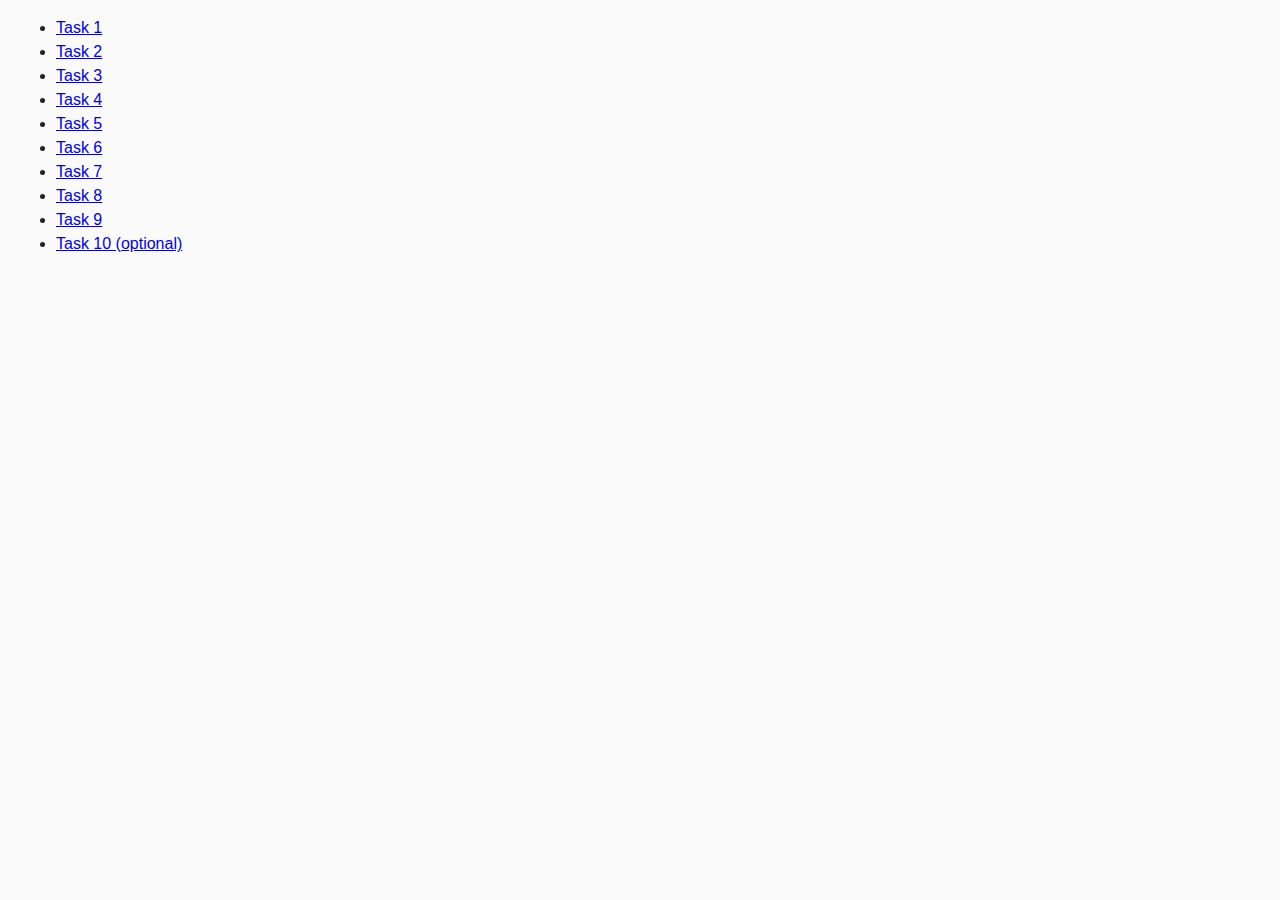
<file: index.html>
<!DOCTYPE html>
<html lang="ru">
  <head>
    <meta charset="UTF-8" />
    <meta http-equiv="X-UA-Compatible" content="IE=edge" />
    <meta name="viewport" content="width=device-width, initial-scale=1.0" />
    <title>Homework 6</title>
    <link rel="stylesheet" href="css/common.css" />
  </head>
  <body>
    <ul>
      <li><a href="task-01.html">Task 1</a></li>
      <li><a href="task-02.html">Task 2</a></li>
      <li><a href="task-03.html">Task 3</a></li>
      <li><a href="task-04.html">Task 4</a></li>
      <li><a href="task-05.html">Task 5</a></li>
      <li><a href="task-06.html">Task 6</a></li>
      <li><a href="task-07.html">Task 7</a></li>
      <li><a href="task-08.html">Task 8</a></li>
      <li><a href="task-09.html">Task 9</a></li>
      <li><a href="task-10.html">Task 10 (optional)</a></li>
    </ul>
  </body>
</html>
</file>
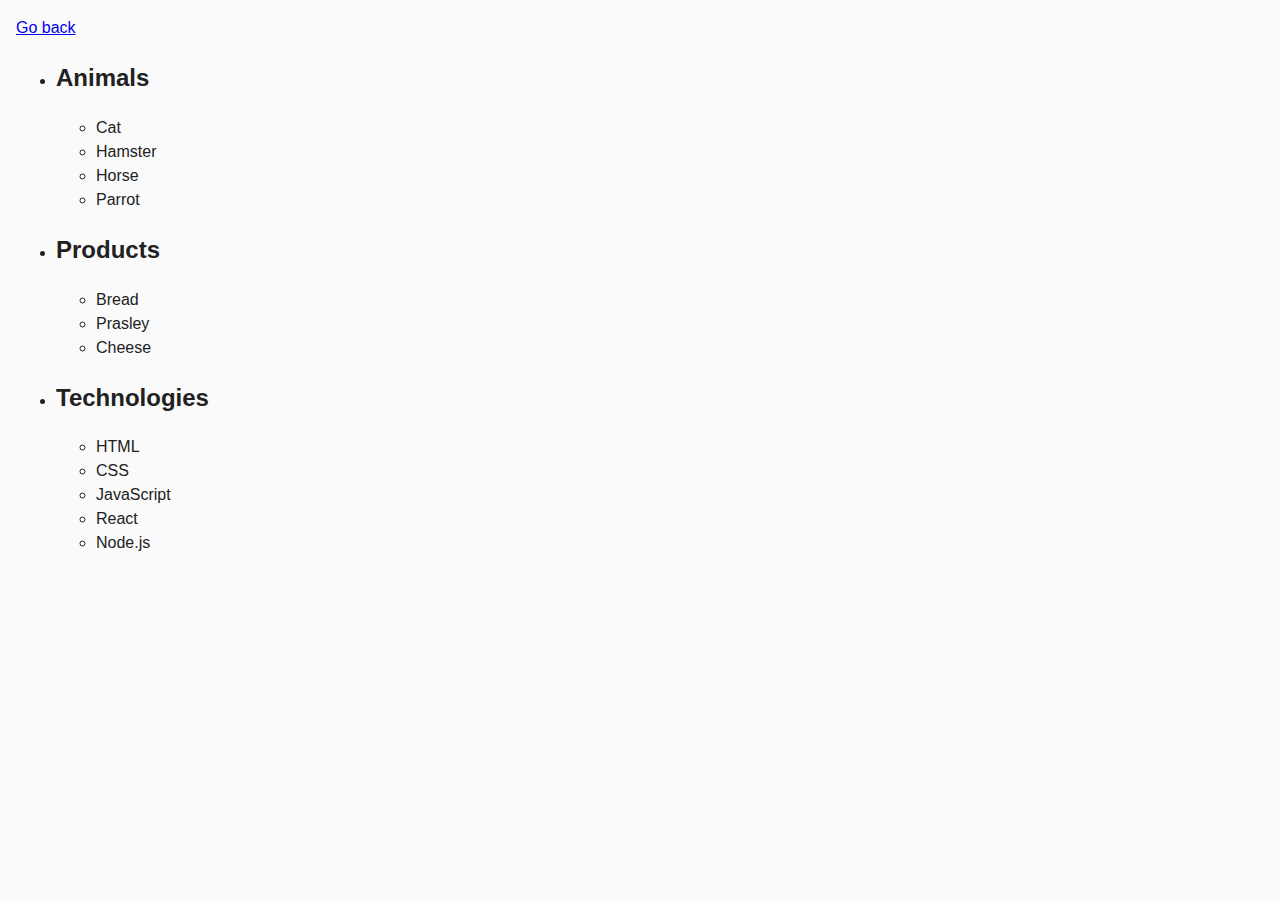
<file: task-01.html>
<!DOCTYPE html>
<html lang="ru">
  <head>
    <meta charset="UTF-8" />
    <meta http-equiv="X-UA-Compatible" content="IE=edge" />
    <meta name="viewport" content="width=device-width, initial-scale=1.0" />
    <title>Task 1</title>
    <link rel="stylesheet" href="css/common.css" />
  </head>
  <body>
    <p><a href="index.html">Go back</a></p>

    <ul id="categories">
      <li class="item">
        <h2>Animals</h2>

        <ul>
          <li>Cat</li>
          <li>Hamster</li>
          <li>Horse</li>
          <li>Parrot</li>
        </ul>
      </li>
      <li class="item">
        <h2>Products</h2>

        <ul>
          <li>Bread</li>
          <li>Prasley</li>
          <li>Cheese</li>
        </ul>
      </li>
      <li class="item">
        <h2>Technologies</h2>

        <ul>
          <li>HTML</li>
          <li>CSS</li>
          <li>JavaScript</li>
          <li>React</li>
          <li>Node.js</li>
        </ul>
      </li>
    </ul>

    <script src="js/task-01.js" type="module"></script>
  </body>
</html>
</file>
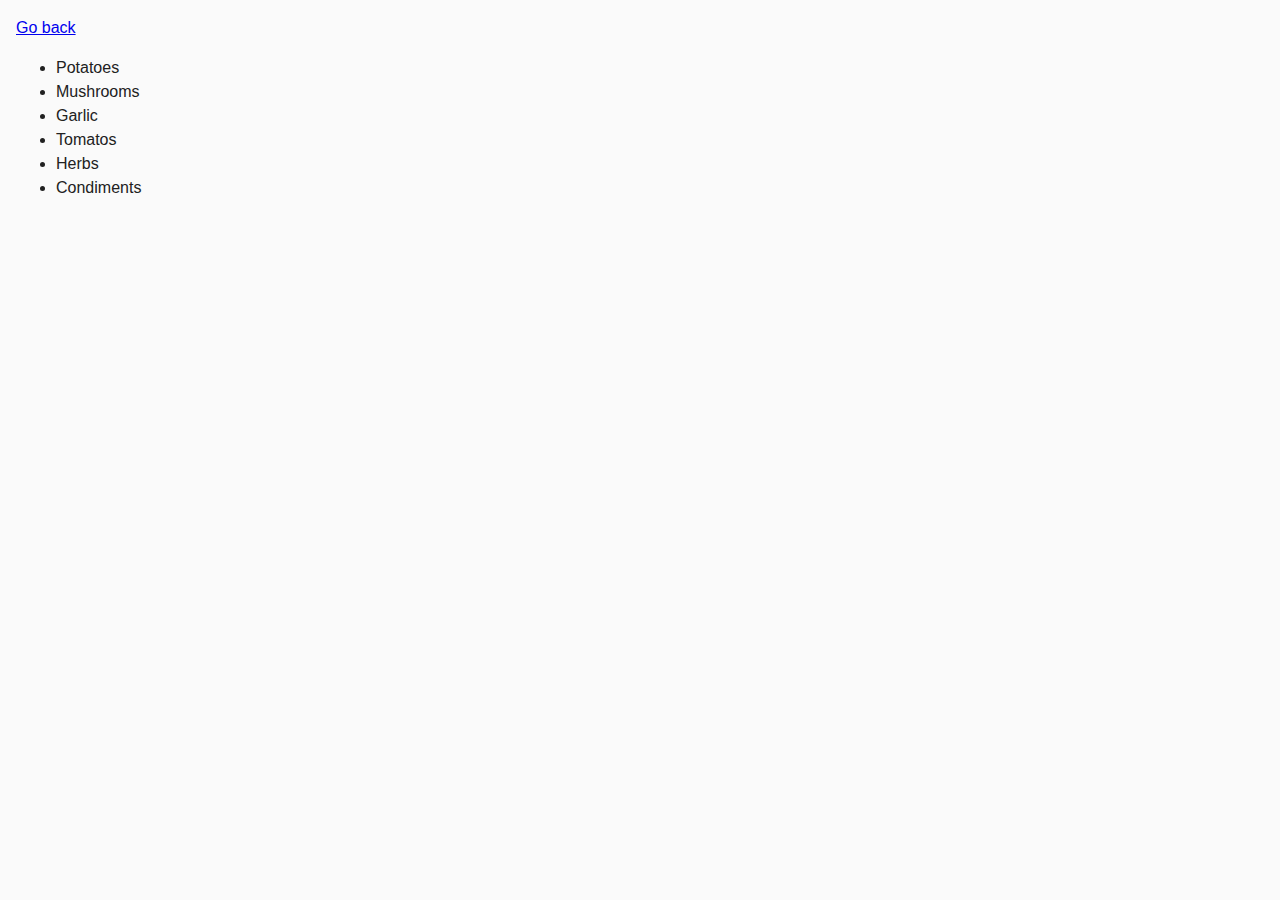
<file: task-02.html>
<!DOCTYPE html>
<html lang="ru">
  <head>
    <meta charset="UTF-8" />
    <meta http-equiv="X-UA-Compatible" content="IE=edge" />
    <meta name="viewport" content="width=device-width, initial-scale=1.0" />
    <title>Task 2</title>
    <link rel="stylesheet" href="css/common.css" />
    <style>
      .item {
        font-weight: 500;
      }

      .item:not(:last-child) {
        margin-bottom: 8px;
      }
    </style>
  </head>
  <body>
    <p><a href="index.html">Go back</a></p>

    <ul id="ingredients"></ul>

    <script src="js/task-02.js" type="module"></script>
  </body>
</html>
</file>
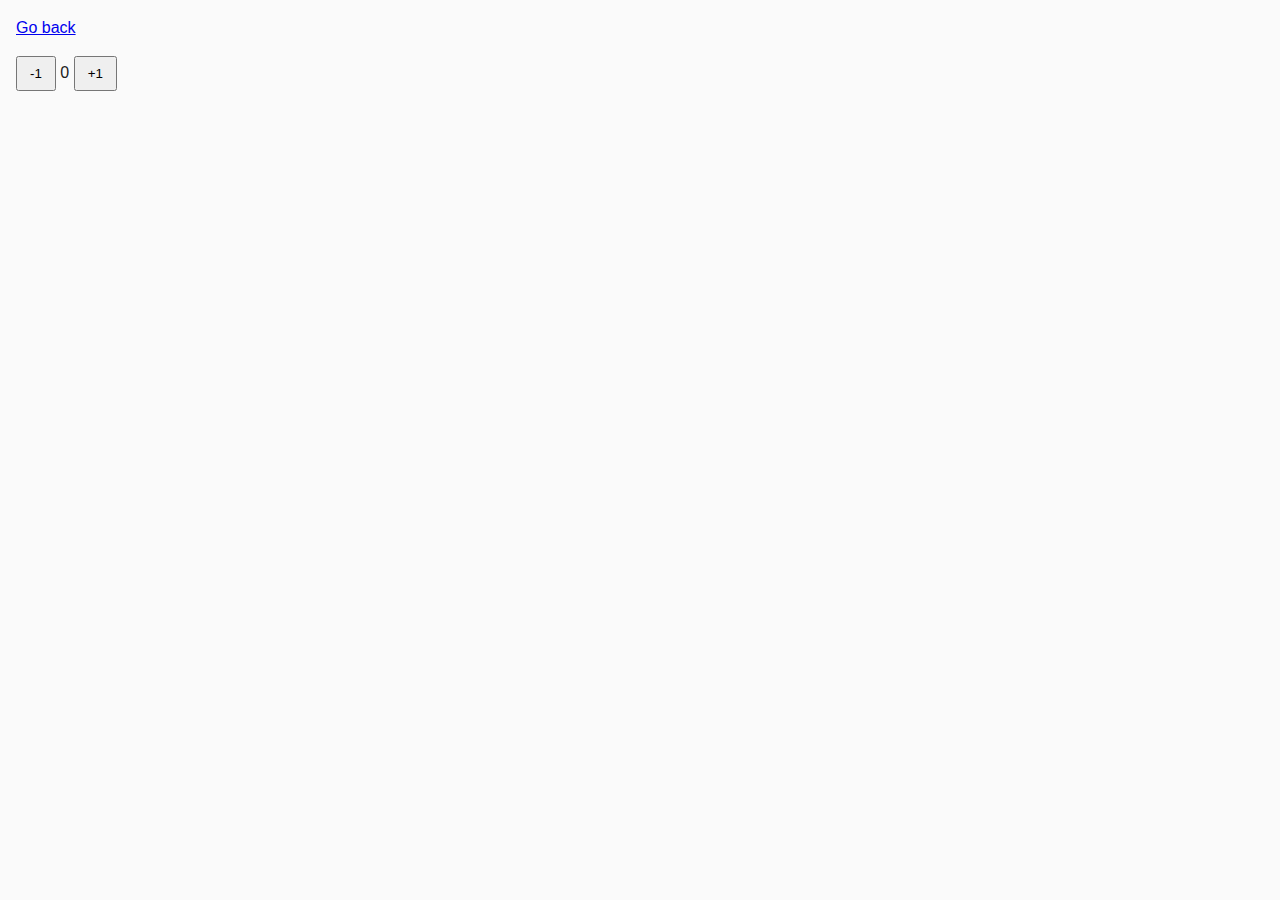
<file: task-04.html>
<!DOCTYPE html>
<html lang="ru">
  <head>
    <meta charset="UTF-8" />
    <meta http-equiv="X-UA-Compatible" content="IE=edge" />
    <meta name="viewport" content="width=device-width, initial-scale=1.0" />
    <title>Task 4</title>
    <link rel="stylesheet" href="css/common.css" />
  </head>
  <body>
    <p><a href="index.html">Go back</a></p>

    <div id="counter">
      <button type="button" data-action="decrement">-1</button>
      <span id="value">0</span>
      <button type="button" data-action="increment">+1</button>
    </div>

    <script src="js/task-04.js" type="module"></script>
  </body>
</html>
</file>
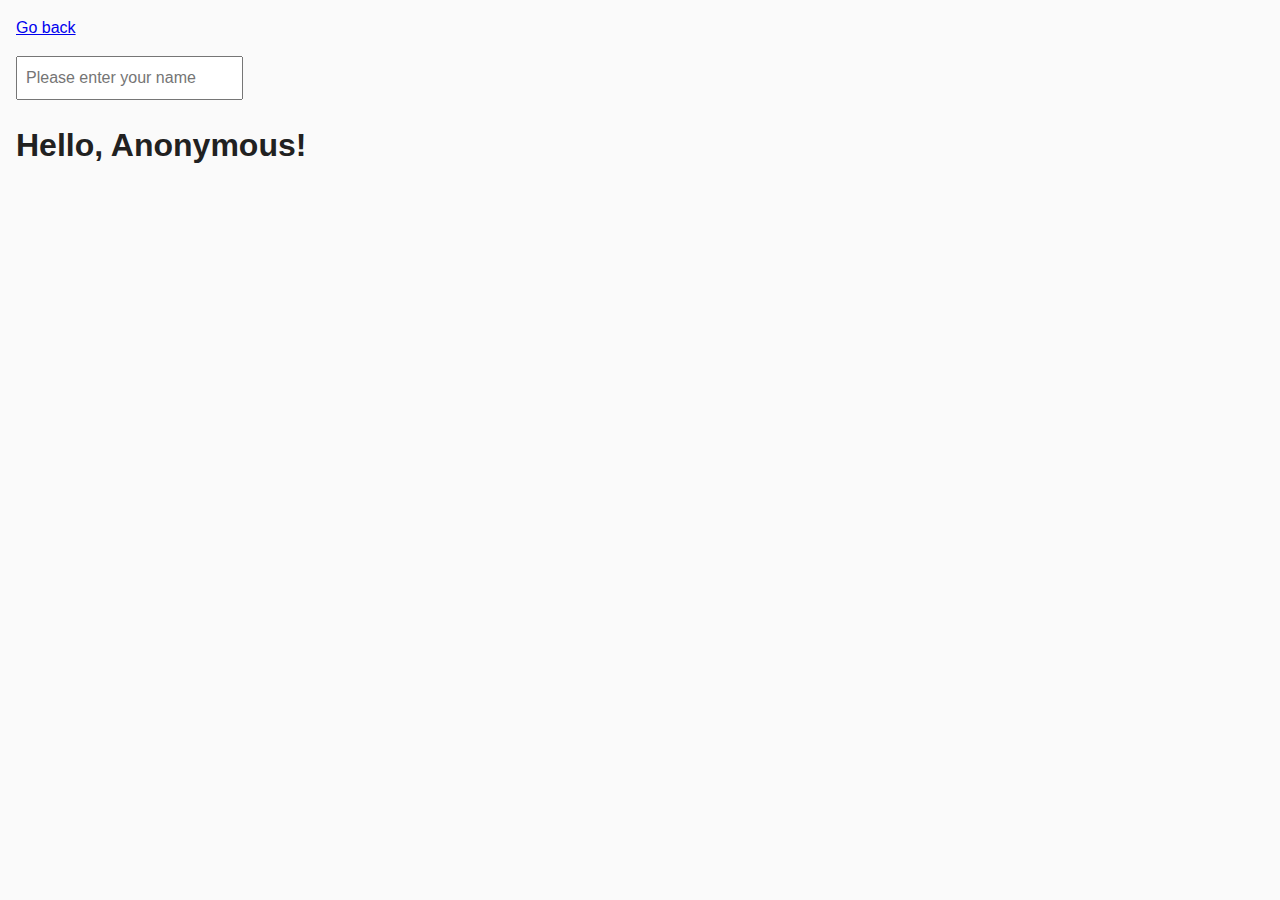
<file: task-05.html>
<!DOCTYPE html>
<html lang="ru">
  <head>
    <meta charset="UTF-8" />
    <meta http-equiv="X-UA-Compatible" content="IE=edge" />
    <meta name="viewport" content="width=device-width, initial-scale=1.0" />
    <title>Task 5</title>
    <link rel="stylesheet" href="css/common.css" />
  </head>
  <body>
    <p><a href="index.html">Go back</a></p>

    <input type="text" id="name-input" placeholder="Please enter your name" />
    <h1>Hello, <span id="name-output">Anonymous</span>!</h1>

    <script src="js/task-05.js" type="module"></script>
  </body>
</html>
</file>
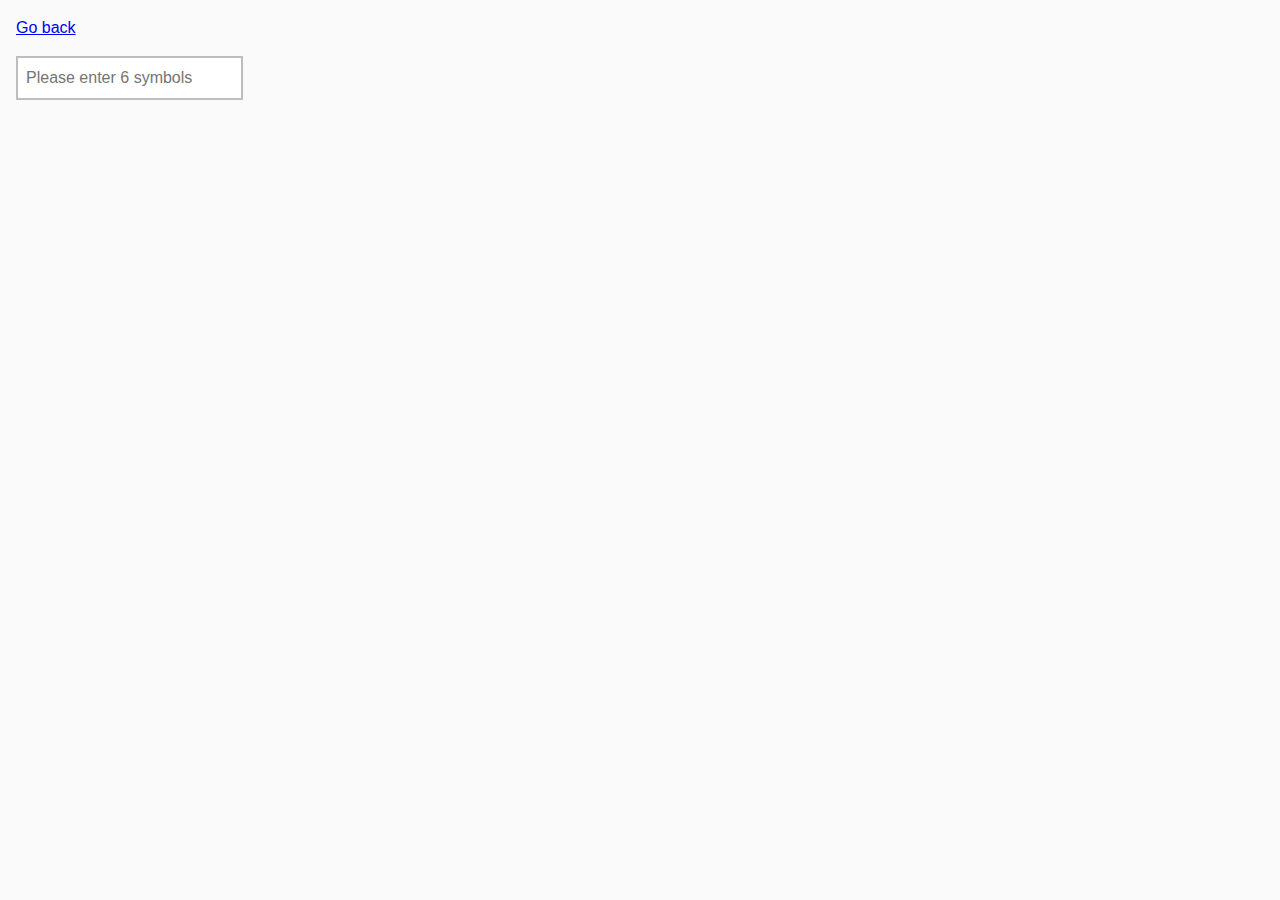
<file: task-06.html>
<!DOCTYPE html>
<html lang="ru">
  <head>
    <meta charset="UTF-8" />
    <meta http-equiv="X-UA-Compatible" content="IE=edge" />
    <meta name="viewport" content="width=device-width, initial-scale=1.0" />
    <title>Task 6</title>
    <link rel="stylesheet" href="css/common.css" />
    <style>
      #validation-input {
        border: 2px solid #bdbdbd;
      }

      #validation-input.valid {
        border-color: #4caf50;
      }

      #validation-input.invalid {
        border-color: #f44336;
      }
    </style>
  </head>
  <body>
    <p><a href="index.html">Go back</a></p>

    <input
      type="text"
      id="validation-input"
      data-length="6"
      placeholder="Please enter 6 symbols"
    />
    
    <script src="js/task-06.js" type="module"></script>
  </body>
</html>
</file>
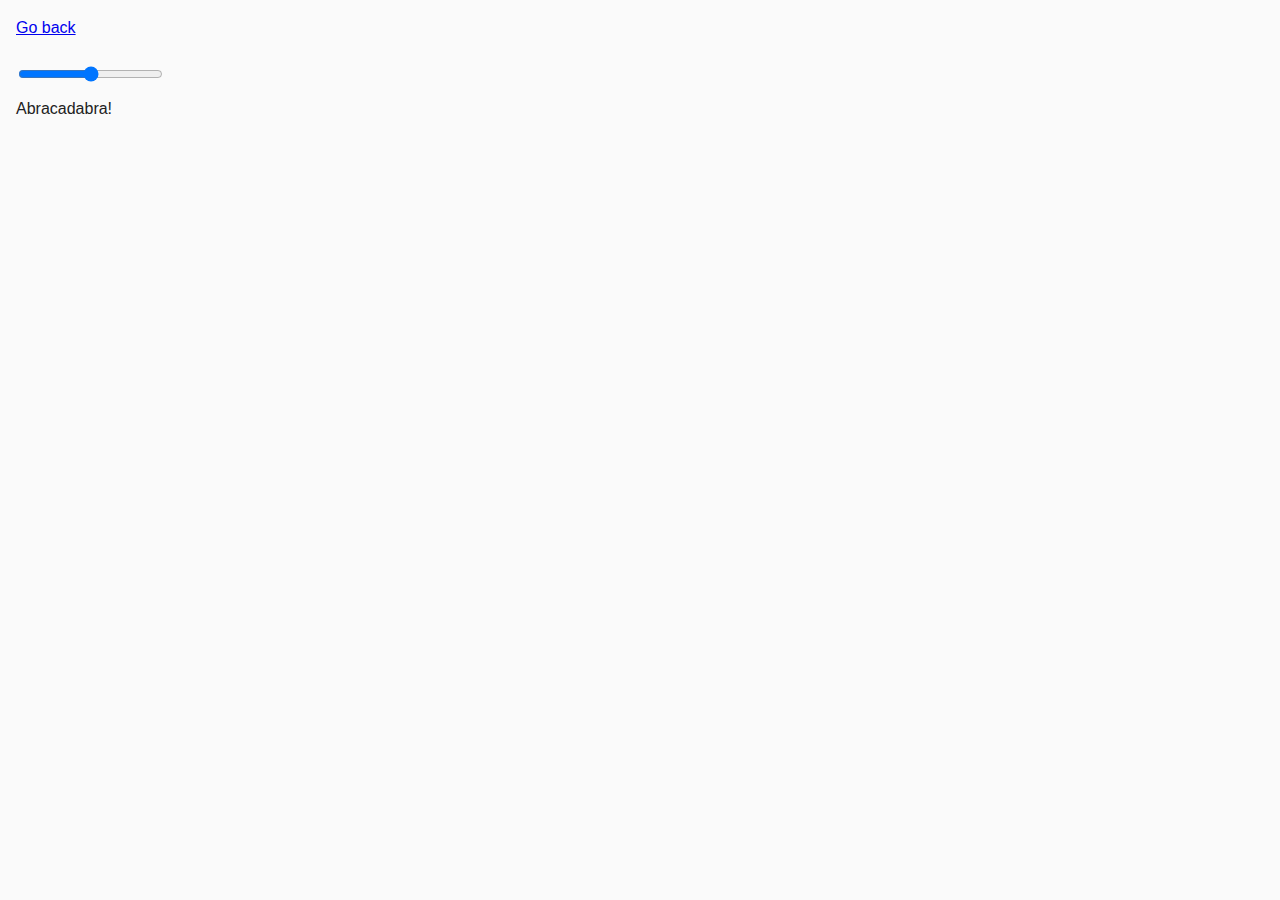
<file: task-07.html>
<!DOCTYPE html>
<html lang="ru">
  <head>
    <meta charset="UTF-8" />
    <meta http-equiv="X-UA-Compatible" content="IE=edge" />
    <meta name="viewport" content="width=device-width, initial-scale=1.0" />
    <title>Task 7</title>
    <link rel="stylesheet" href="css/common.css" />
  </head>
  <body>
    <p><a href="index.html">Go back</a></p>

    <input id="font-size-control" type="range" min="16" max="96"/>
    <br />
    <span id="text">Abracadabra!</span>

    <script src="js/task-07.js" type="module"></script>
  </body>
</html>
</file>
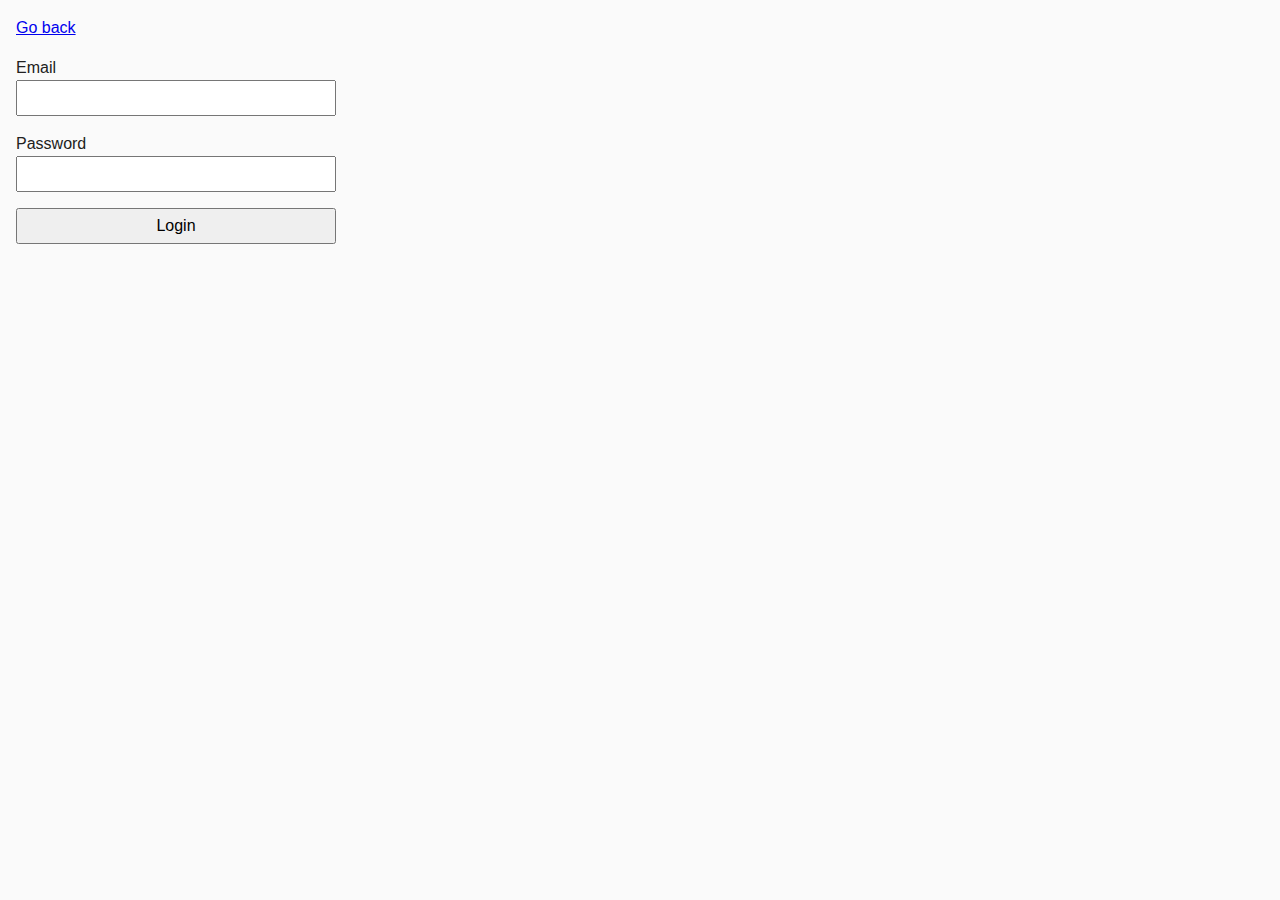
<file: task-08.html>
<!DOCTYPE html>
<html lang="ru">
  <head>
    <meta charset="UTF-8" />
    <meta http-equiv="X-UA-Compatible" content="IE=edge" />
    <meta name="viewport" content="width=device-width, initial-scale=1.0" />
    <title>Task 8</title>
    <link rel="stylesheet" href="css/common.css" />
    <style>
      .login-form {
        max-width: 320px;
        display: flex;
        flex-direction: column;
      }

      .login-form label {
        margin-bottom: 16px;
      }

      .login-form input,
      .login-form button {
        width: 100%;
        padding: 4px;
        font: inherit;
      }
    </style>
  </head>
  <body>
    <p><a href="index.html">Go back</a></p>

    <form class="login-form">
      <label>
        Email
        <input type="email" name="email" />
      </label>
      <label>
        Password
        <input type="password" name="password" />
      </label>
      <button type="submit">Login</button>
    </form>

    <script src="js/task-08.js" type="module"></script>
  </body>
</html>
</file>
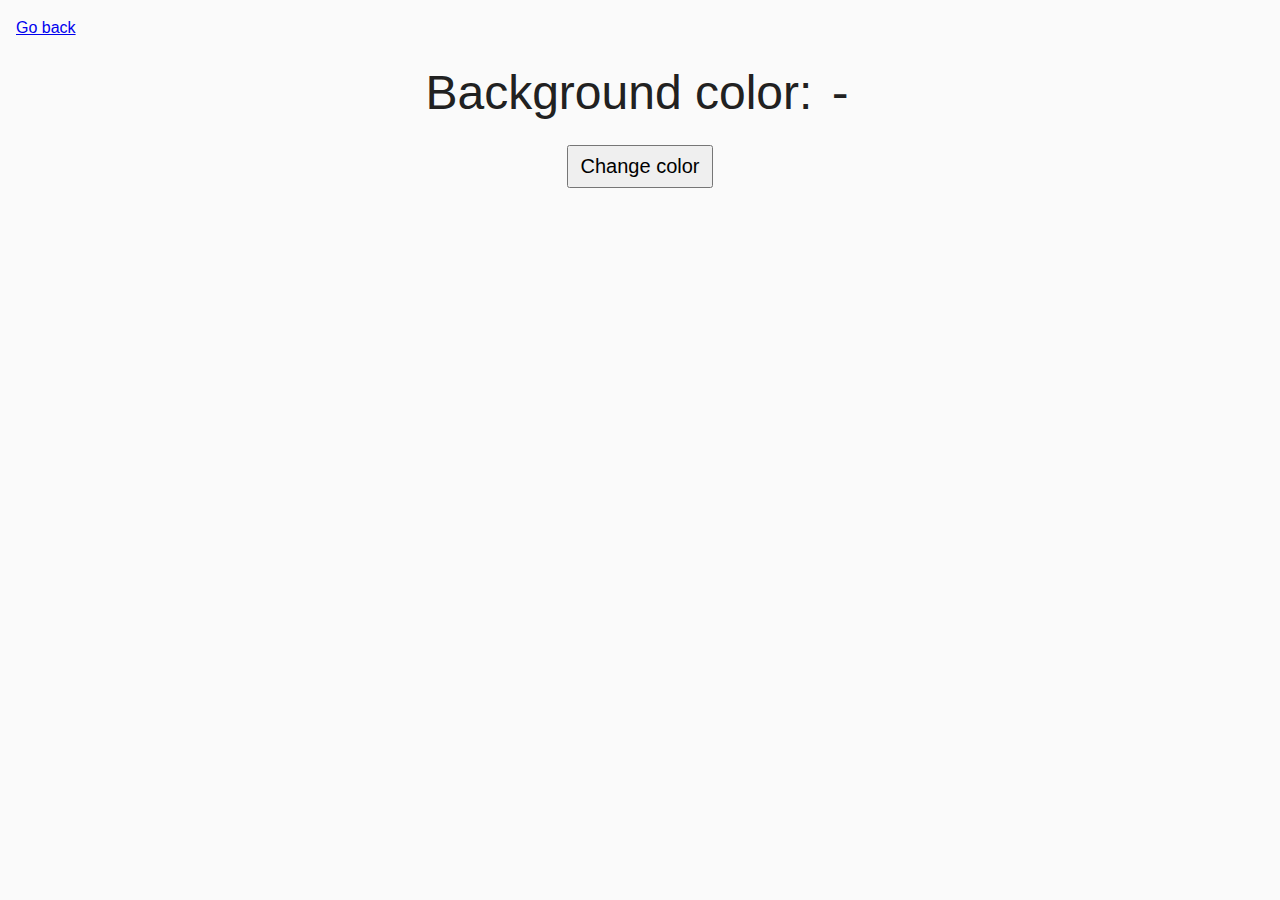
<file: task-09.html>
<!DOCTYPE html>
<html lang="ru">
  <head>
    <meta charset="UTF-8" />
    <meta http-equiv="X-UA-Compatible" content="IE=edge" />
    <meta name="viewport" content="width=device-width, initial-scale=1.0" />
    <title>Task 9</title>
    <link rel="stylesheet" href="css/common.css" />
    <style>
      .widget {
        text-align: center;
      }

      .widget p {
        margin-top: 0;
        margin-bottom: 16px;
        font-size: 48px;
      }

      .widget span {
        font-family: monospace;
      }

      .widget button {
        padding: 8px 12px;
        font-size: 20px;
        cursor: pointer;
      }
    </style>
  </head>
  <body>
    <p><a href="index.html">Go back</a></p>

    <div class="widget">
      <p>Background color: <span class="color">-</span></p>
      <button type="button" class="change-color">Change color</button>
    </div>

    <script src="js/task-09.js" type="module"></script>
  </body>
</html>
</file>
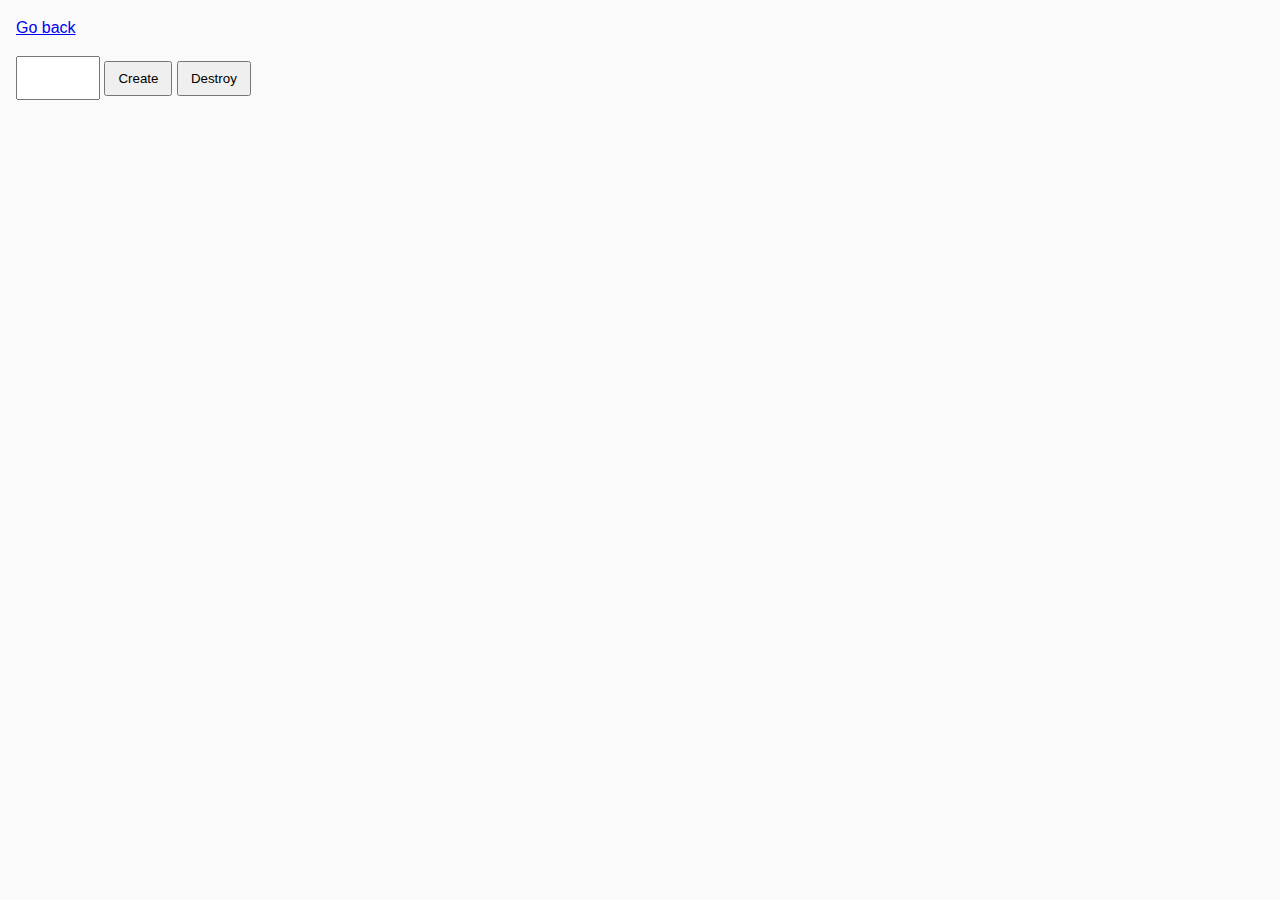
<file: task-10.html>
<!DOCTYPE html>
<html lang="ru">
  <head>
    <meta charset="UTF-8" />
    <meta http-equiv="X-UA-Compatible" content="IE=edge" />
    <meta name="viewport" content="width=device-width, initial-scale=1.0" />
    <title>Task 10 (optional)</title>
    <link rel="stylesheet" href="css/common.css" />
  </head>
  <body>
    <p><a href="index.html">Go back</a></p>

    <div id="controls">
      <input type="number" min="1" max="100" step="1" />
      <button type="button" data-create>Create</button>
      <button type="button" data-destroy>Destroy</button>
    </div>

    <div id="boxes"></div>

    <script src="js/task-10.js" type="module"></script>
  </body>
</html>
</file>
<file: css/common.css>
* {
  box-sizing: border-box;
}

body {
  margin: 16px;
  font-family: -apple-system, BlinkMacSystemFont, 'Segoe UI', Roboto, Oxygen,
    Ubuntu, Cantarell, 'Open Sans', 'Helvetica Neue', sans-serif;
  -webkit-font-smoothing: antialiased;
  -moz-osx-font-smoothing: grayscale;
  background-color: #fafafa;
  color: #212121;
  line-height: 1.5;
}

input {
  padding: 8px;
  font: inherit;
}

button {
  padding: 8px 12px;
  cursor: pointer;
}


.gallery {
  text-align: center;
}
.gallery li {
  display: inline-block;
}
.gallery li img {
  width: 350px;
  height: 220px;
  margin: 10px;
}
</file>
